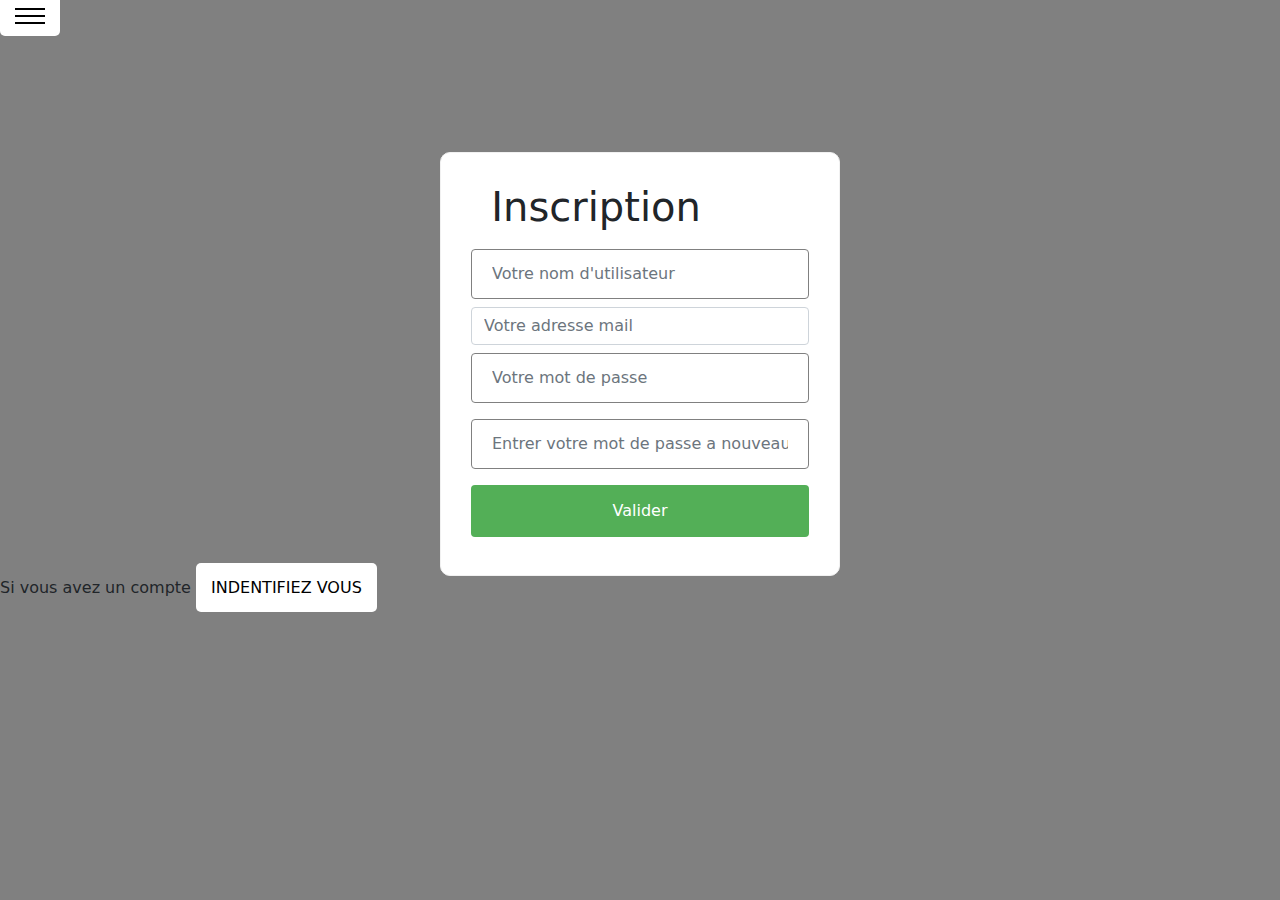
<file: template/page/index.html>
<!DOCTYPE html>
<html lang="en">
<head>
    <meta charset="UTF-8">
    <meta http-equiv="X-UA-Compatible" content="IE=edge">
    <meta name="viewport" content="width=device-width, initial-scale=1.0">
    <link rel="stylesheet" href="../css/bootstrap.min.css">
    <link rel="stylesheet" href="../css/style.css">
   
    <title>Snack</title>
</head>
<body>

    <!-- Creation d'une fenetre modale!-->
    <a href="#demo" id="link">
        <span id="burger"></span>
    </a>
    <div id="demo" class="modale">
        <div class="modale_content">
            <h1>Hello</h1>
            <p>Ceci est le contenu de ma fenetre modale</p>
            <a href="#" class="modale_close">&times;</a>
        </div>
    </div>

     <div id="container">
        <form action="" class="form formu">

            <h1>Inscription</h1>
            <div>
                <input type="text" class="form-control" name="name" value="" placeholder="Votre nom d'utilisateur" >
            </div>

            <div>
                <input type="email" class="form-control" name="email" value="" placeholder="Votre adresse mail" >
            </div>

            <div>
                <input type="password" class="form-control" name="password" value="" placeholder="Votre mot de passe" >
            </div>

            <div>
                <input type="password" class="form-control" name="Apassword" value="" placeholder="Entrer votre mot de passe a nouveau " >
            </div>

            <div>
                <input type="submit" class="form-control btn btn-success"  value="Valider">
            </div>
        </form>
    </div>
    <div><p class="loginhere">
        Si vous avez un compte
        <a href="Authentification.php" class="loginhere-link">Indentifiez vous </a>
     </p>
    </div>
    

    <script src="../js/burger.js"></script>
    
   
</body>
</html>
</file>
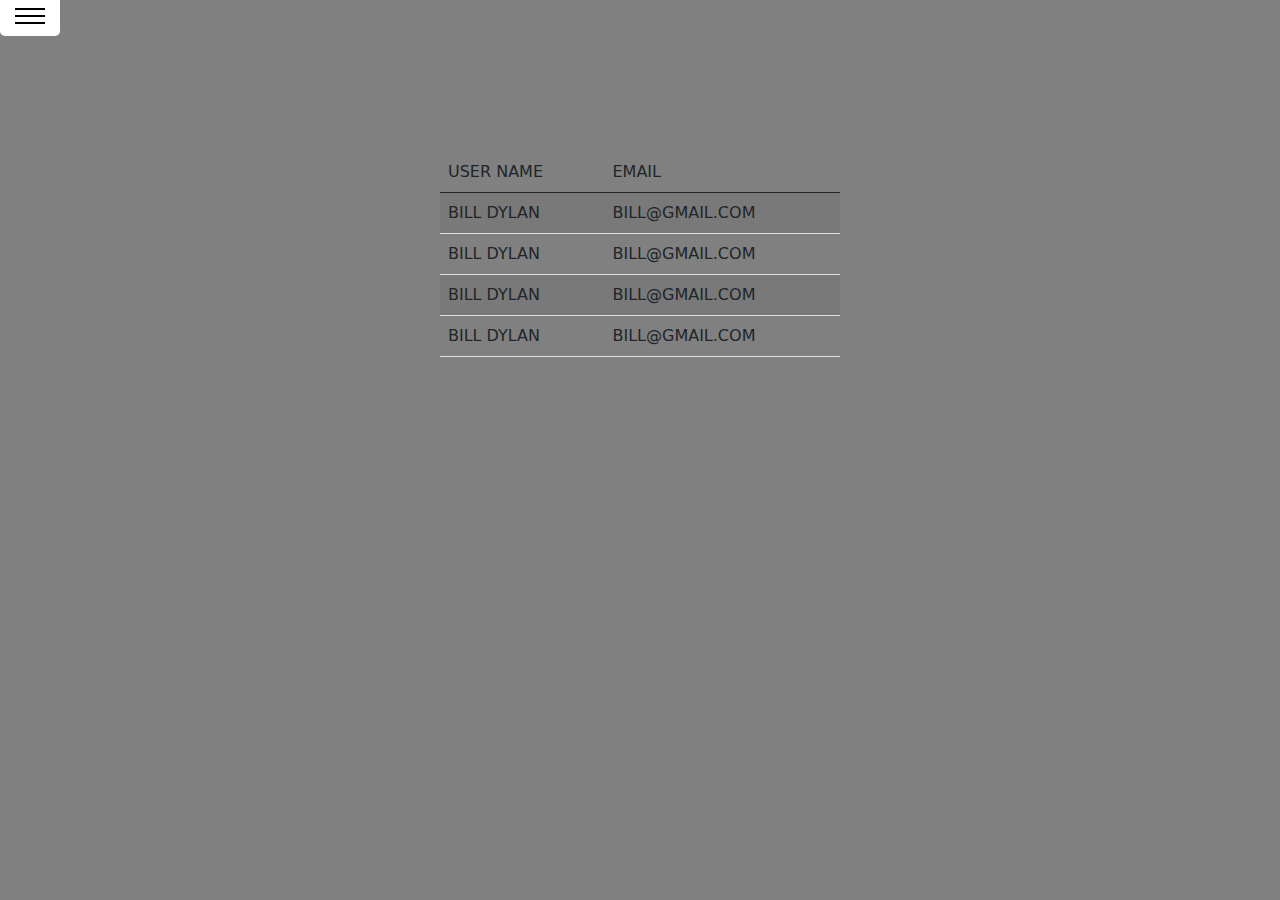
<file: template/page/listeUser.html>
<!DOCTYPE html>
<html lang="en">
<head>
    <meta charset="UTF-8">
    <meta http-equiv="X-UA-Compatible" content="IE=edge">
    <meta name="viewport" content="width=device-width, initial-scale=1.0">
    <link rel="stylesheet" href="../css/bootstrap.min.css">
    <link rel="stylesheet" href="../css/style.css">
   
    <title>Snack</title>
</head>
<body>
    <a href="#demo" id="link">
        <span id="burger"></span>
    </a>
    <div id="demo" class="modale">
        <div class="modale_content">
            <ul>
                <li>
                    <a href="login.html">S'identifier</a>
                </li>

                <li>
                    <a href="index.html">S'inscrire</a>
                </li>

                <li>
                    <a href="listeBoisson.html">Liste des boissons</a>
                </li>
            </ul>
            <a href="#" class="modale_close">&times;</a>
        </div>
    </div>


    <div id="container">
        <div class="contenu">
            <table class="table table-striped">
                <thead>
                    <td>USER NAME</td>
                    <td>EMAIL</td>
                </thead>
                <tbody>
                    <tr>
                        <td>BILL DYLAN</td>
                        <td>BILL@GMAIL.COM</td>
                    </tr>
                    <tr>
                        <td>BILL DYLAN</td>
                        <td>BILL@GMAIL.COM</td>
                    </tr>
                    <tr>
                        <td>BILL DYLAN</td>
                        <td>BILL@GMAIL.COM</td>
                    </tr>
                    <tr>
                        <td>BILL DYLAN</td>
                        <td>BILL@GMAIL.COM</td>
                    </tr>
                </tbody>
                
            </table>
        
        </div>
    </div>
</body>
</html>
</file>
<file: template/css/style.css>
/*Style du fond*/
body {
    background: gray;
}

/*Style du fomulaire d'inscription*/
#container{
    width: 400px;
    margin: 0 auto;
    margin-top: 10%;
    
}

form{
    border-radius: 10px;
    width: 100%;
    padding: 30px;
    border: 1px solid #f1f1f1;
    background-color: #fff;
    box-sizing: 0 0 20px 0 rgba(0,0,0,0.2), o 5px 5px 0 rgba(0,0,0,0.24);


}

#container h1{
    width: 88%;
    margin: 0 auto;
    padding-bottom: 10px ;
}

/*Style des elements du formulaire*/

input[type=text], input[type=password]{
    width: 100%;
    padding: 12px 20px ;
    margin: 8px 0;
    display: inline-block;
    border: 1px solid gray;
    box-sizing: border-box;
}

input[type=submit]{
    background-color: #53af57;
    color: white;
    padding: 14px 20px;
    margin: 8px 0;
    border: none;
    cursor: pointer;
    width: 100%;
}

input[type=submit]:hover{
    background-color: white;
    color: #53af57;
    border: 1px solid #53af57;
}


/*Style du burger*/
a {
    text-decoration: none;
    padding: 15px;
    background-color: white;
    border-radius: 5px;
    text-transform: uppercase;
    color: black;
}

.modale:target{

    visibility: visible;
    opacity: 1;
}
#burger{
    width: 30px;
    height: 2px;
    background: black;
    display: inline-block;
    position: relative;
   
}

#burger::before,#burger::after{
    content: '';
    width: 30px;
    height: 2px;
    background: black;
    display: inline-block;
    position: absolute;
    transform-origin: center;
    transition: all 0.3s ease;
}

#burger::before{
    top: -7px;
}

#burger::after{
    top: 7px;
}

#burger.open{
    background: transparent;

}

#burger.open::before{
    transform: rotate(45deg);
    top: 0;
}

#burger.open::after{
    transform: rotate(-45deg);
    top: 0;
}


/*Style de la fentre modale*/
.modale {
    visibility: hidden;
    opacity: 0;
    position: absolute;
    top: 0; 
    right:0;
    display: flex;
    align-items: center;
    justify-content: center;
    background: rgba ( 77,77,77,77 );
    transition: all .4s;
}

/* en fonction des joiueur */



/* style du contenu de la classe modale*/ 

.modale_content{
    border-radius: 4px;
    position: relative;
    width: 500px;
    max-width: 90%;
    background: white;
    padding: 1,5em 2em;
}

.modale_close{
    position: absolute;
    top: 10px;
    right: 10px;
    color: gray;
    text-decoration: none;
}
</file>
